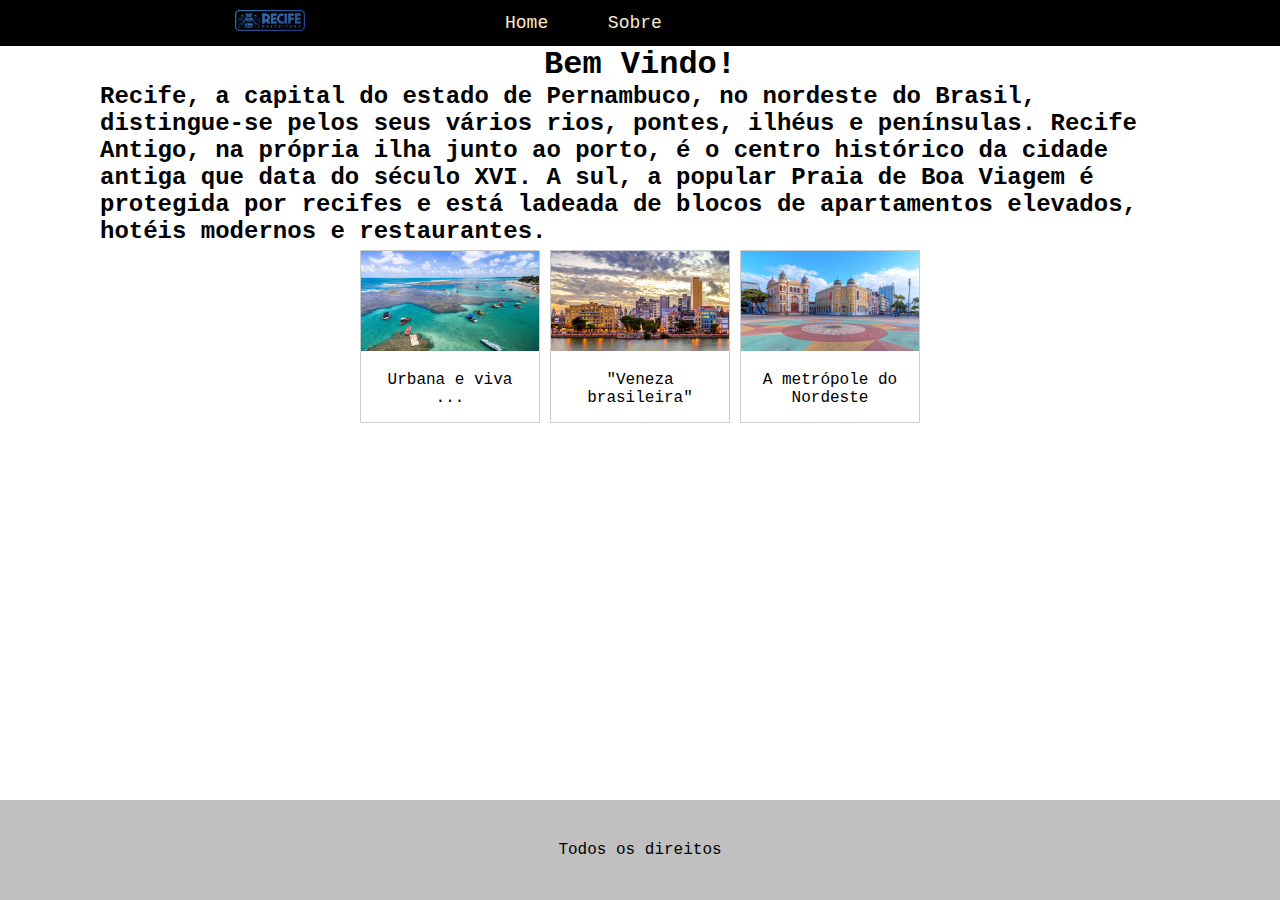
<file: index.html>
<!DOCTYPE html>
<html lang="pt-br">
<head>
    <meta charset="UTF-8">
    <meta http-equiv="X-UA-Compatible" content="IE=edge">
    <meta name="viewport" content="width=device-width, initial-scale=1.0">
    <link rel="stylesheet" href="css/style.css">
    <title>Home</title>
</head>    
<body>
    <header>
        <div class="container">
            <div class="logo"><img src="img/8273590207298072.png" ></div>
            <div class="menu">
                <nav>
                    <a href="index.html">Home</a>
                    <a href="sobre.html">Sobre</a>
                </nav>
            </div>
        </div>
    </header>
    <div class="container">
        <div class="texto-topo">
            <h1>Bem Vindo!</h1>
            <h2>Recife, a capital do estado de Pernambuco, no nordeste do Brasil, 
                distingue-se pelos seus vários rios, pontes, ilhéus e penínsulas. 
                Recife Antigo, na própria ilha junto ao porto, 
                é o centro histórico da cidade antiga que data do século XVI. 
                A sul, a popular Praia de Boa Viagem é protegida por recifes e está 
                ladeada de blocos de apartamentos elevados, hotéis modernos e restaurantes. 
            </h2>
        </div>        
    </div>
    <div class="container-gallery">
        <div class="gallery">
            <a target="_blank" href="img/original-0a2e45ef3ada481fc00e1f88d09b5e00.jpg">
              <img src="img/original-0a2e45ef3ada481fc00e1f88d09b5e00.jpg" alt="Cinque Terre">
            </a>
            <div class="desc">Urbana e viva ...</div>
          </div>
          
          <div class="gallery">
            <a target="_blank" href="img/recife-historia-e-curiosidades-de-uma-das-cidades-mais-antigas-do-pais.jpg">
              <img src="img/recife-historia-e-curiosidades-de-uma-das-cidades-mais-antigas-do-pais.jpg" alt="Forest">
            </a>
            <div class="desc">"Veneza brasileira"</div>
          </div>
          
          <div class="gallery">
            <a target="_blank" href="img/GettyImages-1162468341.jpg">
              <img src="img/GettyImages-1162468341.jpg" alt="Northern Lights">
            </a>
            <div class="desc">A metrópole do Nordeste</div>
          </div>
    </div>
</body>
<div class="rodape">
    <footer>
        Todos os direitos
    </footer>
</div>
</html>
</file>
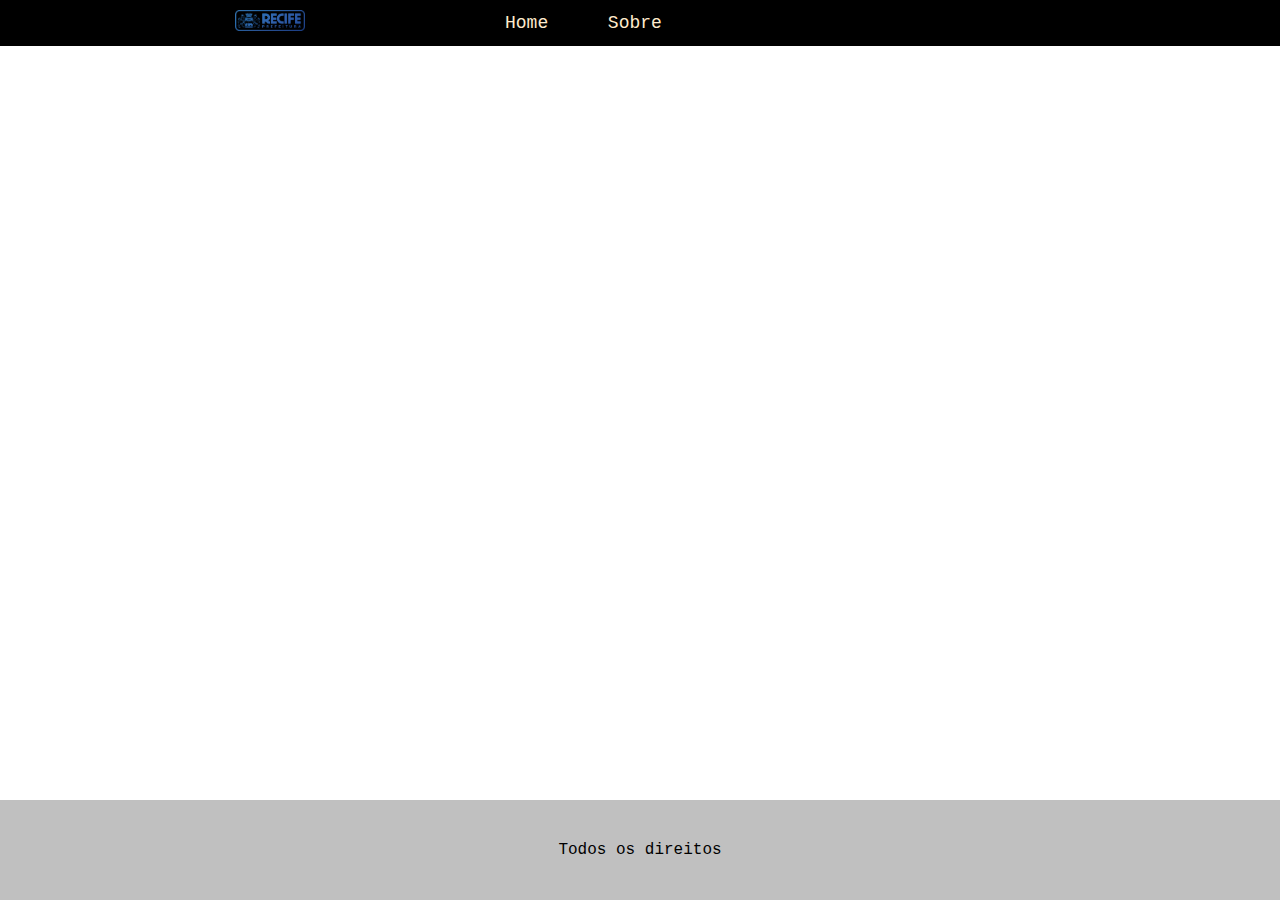
<file: sobre.html>
<!DOCTYPE html>
<html lang="pt-br">
<head>
    <meta charset="UTF-8">
    <meta http-equiv="X-UA-Compatible" content="IE=edge">
    <meta name="viewport" content="width=device-width, initial-scale=1.0">
    <link rel="stylesheet" href="css/style.css">
    <title>Sobre</title>
</head>    
<body>
    <header>
        <div class="container">
            <div class="logo"><img src="img/8273590207298072.png" ></div>
            <div class="menu">
                <nav>
                    <a href="index.html">Home</a>
                    <a href="sobre.html">Sobre</a>
                </nav>
            </div>
        </div>
    </header>
</body>

<div class="rodape">
    <footer>
        Todos os direitos
    </footer>
</div>
</html>
</file>
<file: css/style.css>
*{
    font-family: 'Courier New', Courier, monospace;
    margin: 0;
    padding: 0;
    box-sizing: border-box;

}

.container{
    max-width: 1080px;
    margin: 0 auto;
    display: flex;
    align-items: center;
    justify-content: center;

}

header{
    background-color: black;
    width: 100%;
    padding: 10px;
}

.logo{
    width: 25%;

}

.logo img{
   width: 70px; 
   cursor: pointer;
}

.menu{
    width: 50%;
}

.menu nav a{
    color: blanchedalmond;
    text-decoration: none;
    padding-right: 50px;
    font-size: 18px;
    position: relative;
}

.menu nav a::after{
    content: "";
    width: 0px;
    height: 4px;
    background-image: linear-gradient(45deg, #fcfcfc, #FF7100);
    position: absolute;
    top: 20px;
    left: 0;
    transition: width 0.5s;
}

.menu nav a:hover::after{
    width: 30px;
    
}

h1{
    text-align: center;
}

.container-gallery{
    max-width: 1080px;
    margin: 0 auto;
    display: flex;
    align-items: center;
    justify-content: center;

}

div.gallery {
    margin: 5px;
    border: 1px solid #ccc;
    float: left;
    width: 180px;
}
  
div.gallery:hover {
    border: 2px solid #777;
}
  
div.gallery img {
    width: 100%;
    height: 100px;
}
  
div.desc {
    padding: 15px;
    text-align: center;
}


.rodape{
    display: flex;
    justify-content: center;
    align-items: center;
    background-color: silver;
    width: 100%;
    height: 100px;
    position: absolute;
    bottom: 0;
    left: 0;
}
</file>
